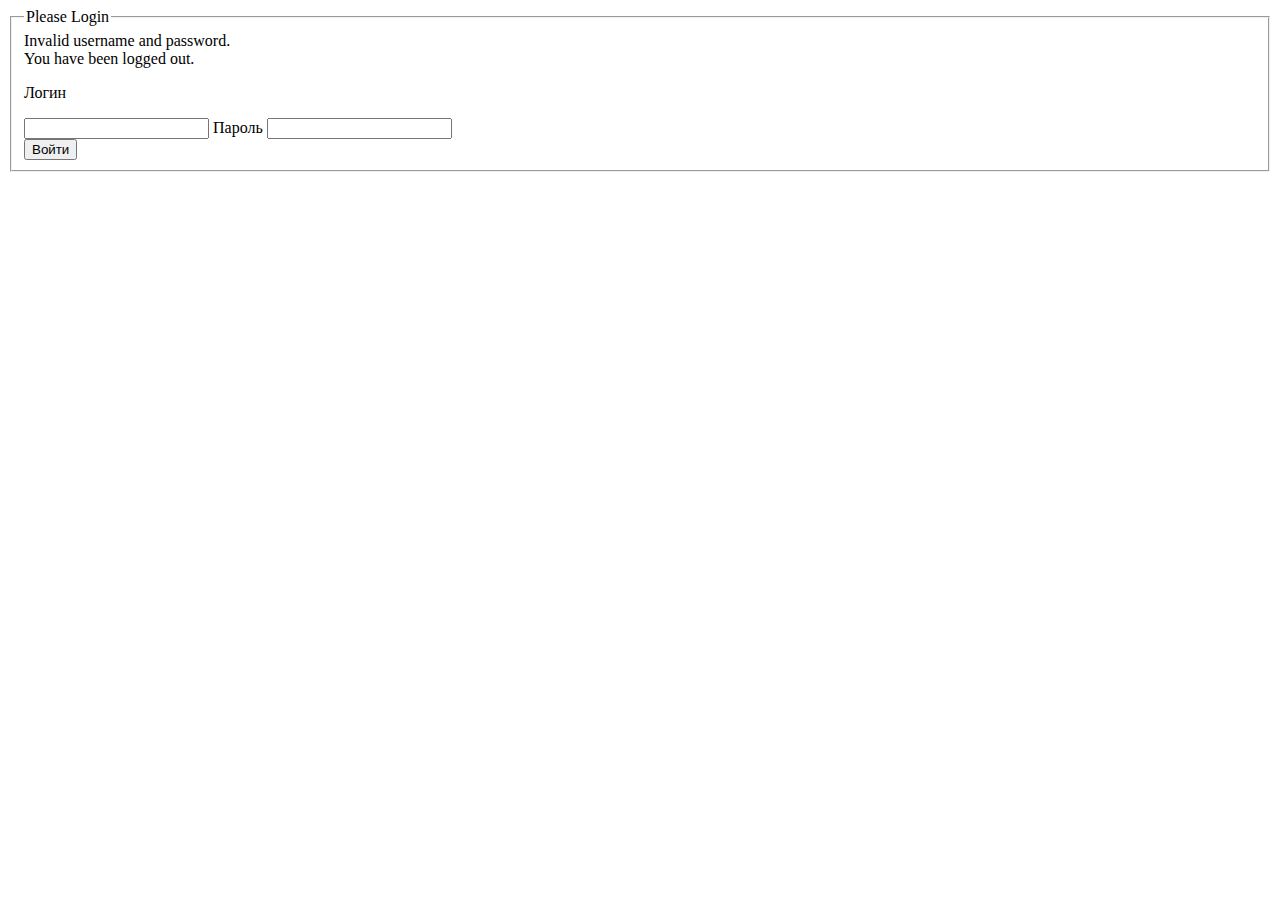
<file: target/mavenproject6/WEB-INF/views/thy/login.html>
<html xmlns:th="http://www.thymeleaf.org" xmlns:tiles="http://www.thymeleaf.org">
  <head>
    <title tiles:fragment="title">Messages : Create</title>
  </head>
  <body>
    <div tiles:fragment="content">
        <form name="f" th:action="@{/login}" method="post">               
            <fieldset>
                <legend>Please Login</legend>
                <div th:if="${param.error}" class="alert alert-error">    
                    Invalid username and password.
                </div>
                <div th:if="${param.logout}" class="alert alert-success"> 
                    You have been logged out.
                </div>
                <label  for="username"><p height="25" color="white" >Логин</p></label>
                <input type="text" id="username" name="username"/>        
                <label for="password">Пароль</label>
                <input type="password" id="password" name="password"/>    
                <div class="form-actions">
                    <button type="submit" class="btn">Войти</button>
                </div>
            </fieldset>
        </form>
    </div>
  </body>
</html>
</file>
